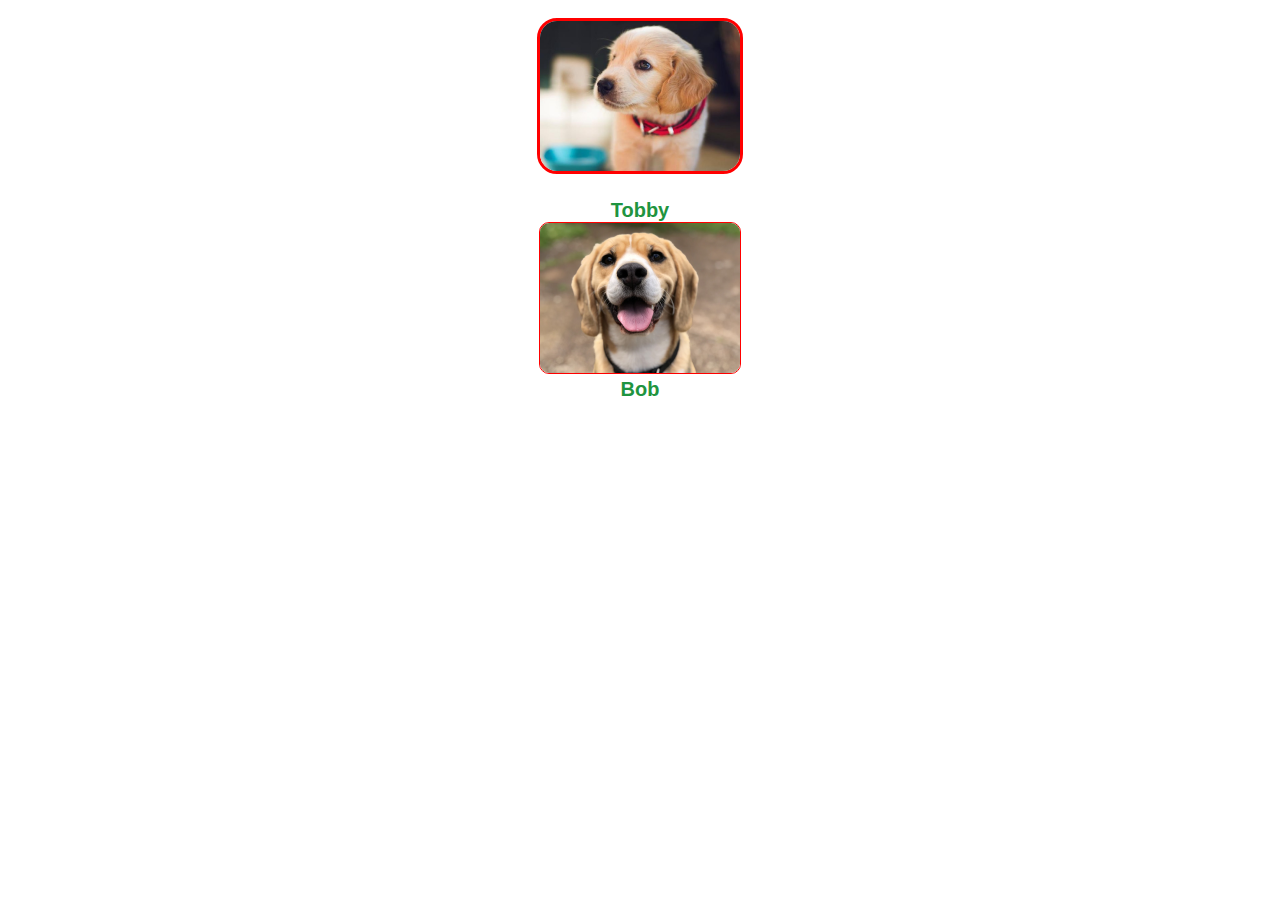
<file: index.html>
<!DOCTYPE html>
<html lang="pt-br">
<head>
    <meta charset="UTF-8">
    <meta http-equiv="X-UA-Compatible" content="IE=edge">
    <meta name="viewport" content="width=device-width, initial-scale=1.0">
    <link rel="stylesheet" href="style.css">
    <title>Document</title>
</head>
<body>
    <main>
      <a href="tobby.html">  <img src="tobby 1.png"class="img2"></a>
        <h2>Tobby</h2>
        
    

   
        <a href="tobby.html"><img src="Bob 2.png" class="img1"></a>
        <h2>Bob</h2>
    </main>
    
    
       
    
</body>
</html>
</file>
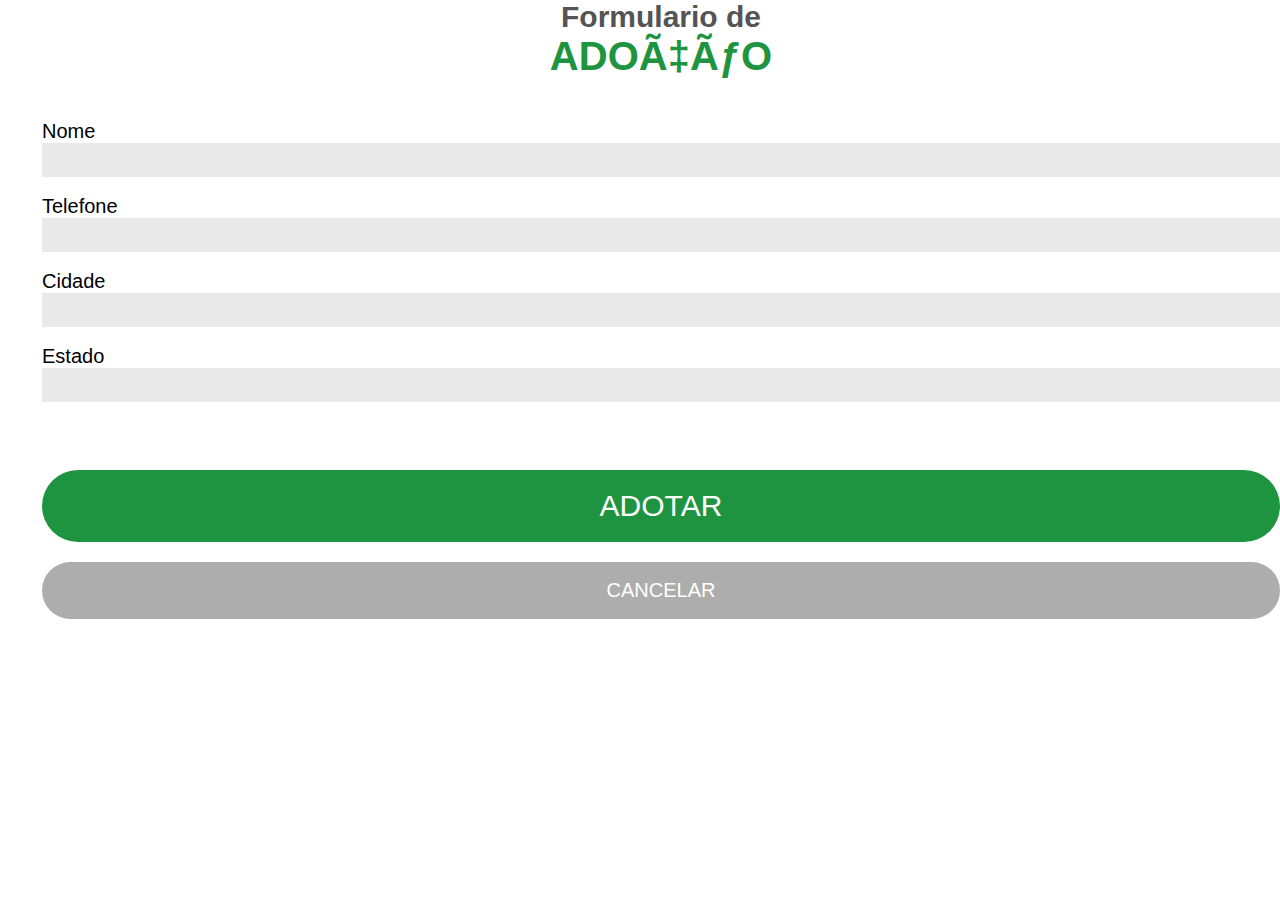
<file: formulario.html>
<!DOCTYPE html>
<html lang="pt-br>
<head>
    <meta charset=" UTF-8">
<meta http-equiv="X-UA-Compatible" content="IE=edge">
<meta name="viewport" content="width=device-width, initial-scale=1.0">
<link rel="stylesheet" href="for.css">
<title>Document</title>

</head>

<body>
    <main>




        <h2>Formulario de </h2>
        <h1>ADOÇÃO</h1>
        <form>
            <p>

                <label>Nome</label>
                <input type="text">
                <label>Telefone</label>
                <input type="text">
                <label> Cidade</label>
                <input type="text">
                <label> Estado</label>
                <input type="text">

            </p>
            <p>


                <button>ADOTAR</button><br>

                <a href="for.css">CANCELAR</a>

            </p>

        </form>
    </main>


</body>

</html>
</file>
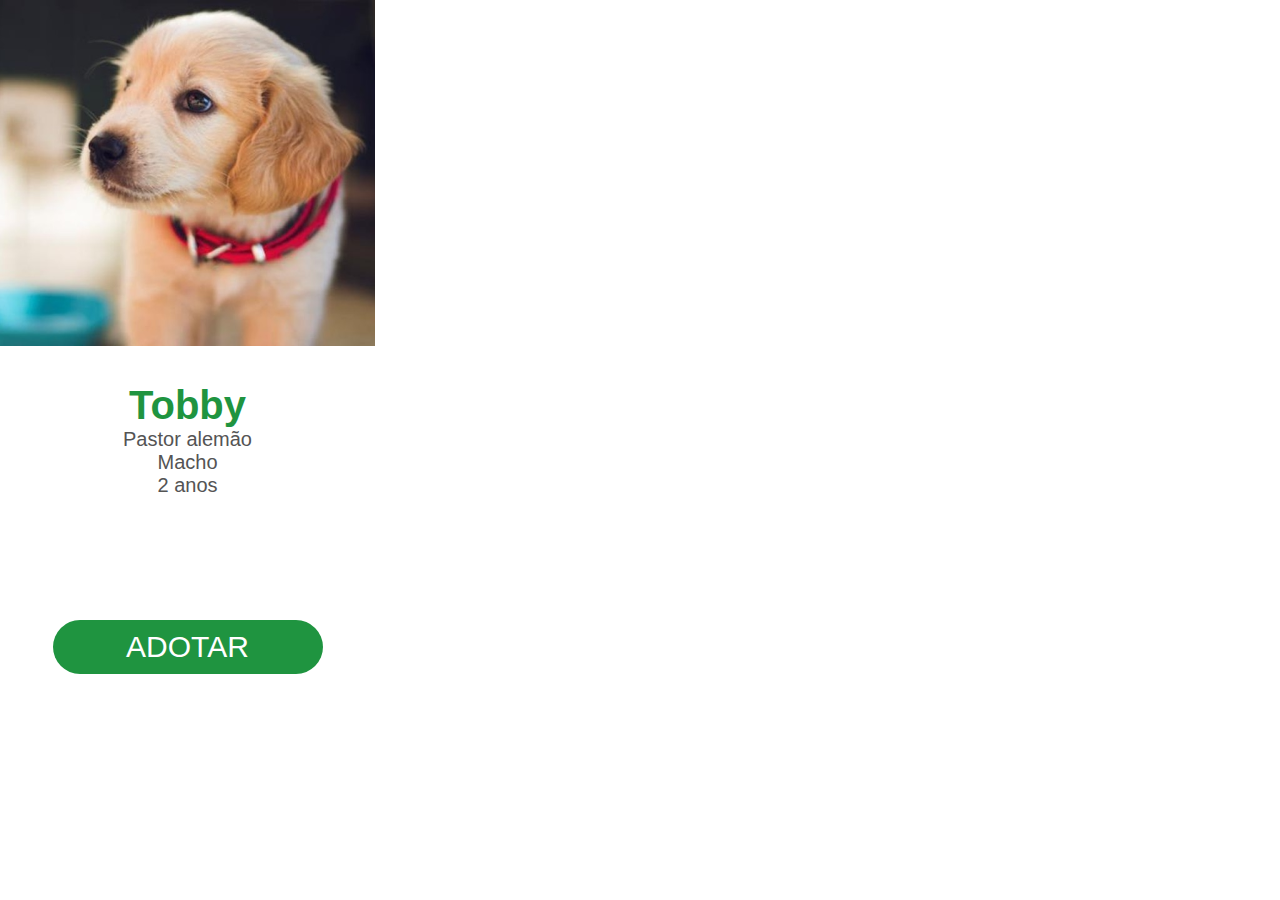
<file: tobby.html>
<!DOCTYPE html>
<html lang="pt-br">

<head>
    <meta charset="UTF-8">
    <meta http-equiv="X-UA-Compatible" content="IE=edge">
    <meta name="viewport" content="width=device-width, initial-scale=1.0">
    <link rel="stylesheet" href="tobby.css">
    <title>Document</title>
</head>

<body>
   
<header>
   <main>
     <img src="tobby4.png" alt="">
        
    <h1>Tobby</h1> 

  
        <p>
         Pastor alemão <br>
         Macho <br>
         2 anos <br>
        </p>
          

          <a href="tobby.html">Adotar</a>
        </main>
    </header>

     
      


      

</body>

</html>
</file>
<file: style.css>
*{
    margin: 0;
    box-sizing: border-box;
}
main{
   text-align: center;
   padding-top: 18px;
}
.img2{

   
    width: 200;
    border-radius: 20px;
    border: 3px #ff0000 solid;
    margin-bottom: 21px;
   

    
}
.img1{

    
    width: 200;
    border-radius: 10px;
    border: 1px solid red

}
 
h2{

    font-family: sans-serif;
    font-size: 20px;
    color: #1F9440;

}

h2 a{
    color: #1F9440;
}
</file>
<file: for.css>
* {
    margin: 0;
    padding: 0;
    box-sizing: border-box;
}


main{

    text-align: center;
    font-family: sans-serif;
    padding-left: 42px;
    pedding-right: 42px;
   
}

h2{

  pedding-top: 28px;
    font-size: 30px;
    color: #545454;
}
   h1{
    font-size: 40px;
    color: #1f9440;
    margin-bottom: 41px;
   }

p{

    text-align: left;
}
label{
    display: block;
    font-size: 20px;
}


input {
    width:  100%;
    height: 34px;
    margin-bottom: 18px;
    background-color: #E9E9E9;
    border: none;
   
}




button {
    font-size: 30px;
    color: #ffffff;
    width: 100%;
    height: 72px;
    color: white;
    background-color: #1f9440;
    border-radius: 50px;
    border: none;
    margin-bottom: 20px;
    margin-top: 50px;
    
}
a {

    font-size: 20px;
    color: white;
    width: 100%;
    display: block;
    margin-left: auto;
    margin-right: auto;
    text-decoration: none;
    background-color: #ADADAD;
    padding-top: 17px;
    padding-bottom: 17px;
    text-align: center;
    font-size: 20px;
    border-radius: 50px;
   
   
   



}
</file>
<file: tobby.css>
* {
    margin: 0;
    box-sizing: border-box;
}


main {
    position: absolute;
    text-align: center;
    background-size: cover;
    background-color: #ffff;

}


img {

    width: 100%;
    margin-bottom: 33px;

}




h1 {
    font-size: 40px;
    font-family: sans-serif;
    color: #1f9440;


}

p {

    font-size: 20px;
    font-family: sans-serif;
    color: #545454;
    margin-bottom: 123px;
}

a {

    font-size: 30px;
    color: #ffffff;
    width: 270px;
    background-color: #1f9440;
    display: block;
    margin-left: auto;
    margin-right: auto;
    padding-top: 10px;
    padding-bottom: 10px;
    text-decoration: none;
    font-family: sans-serif;
    text-transform: uppercase;
    border-radius: 50px;



}
</file>
